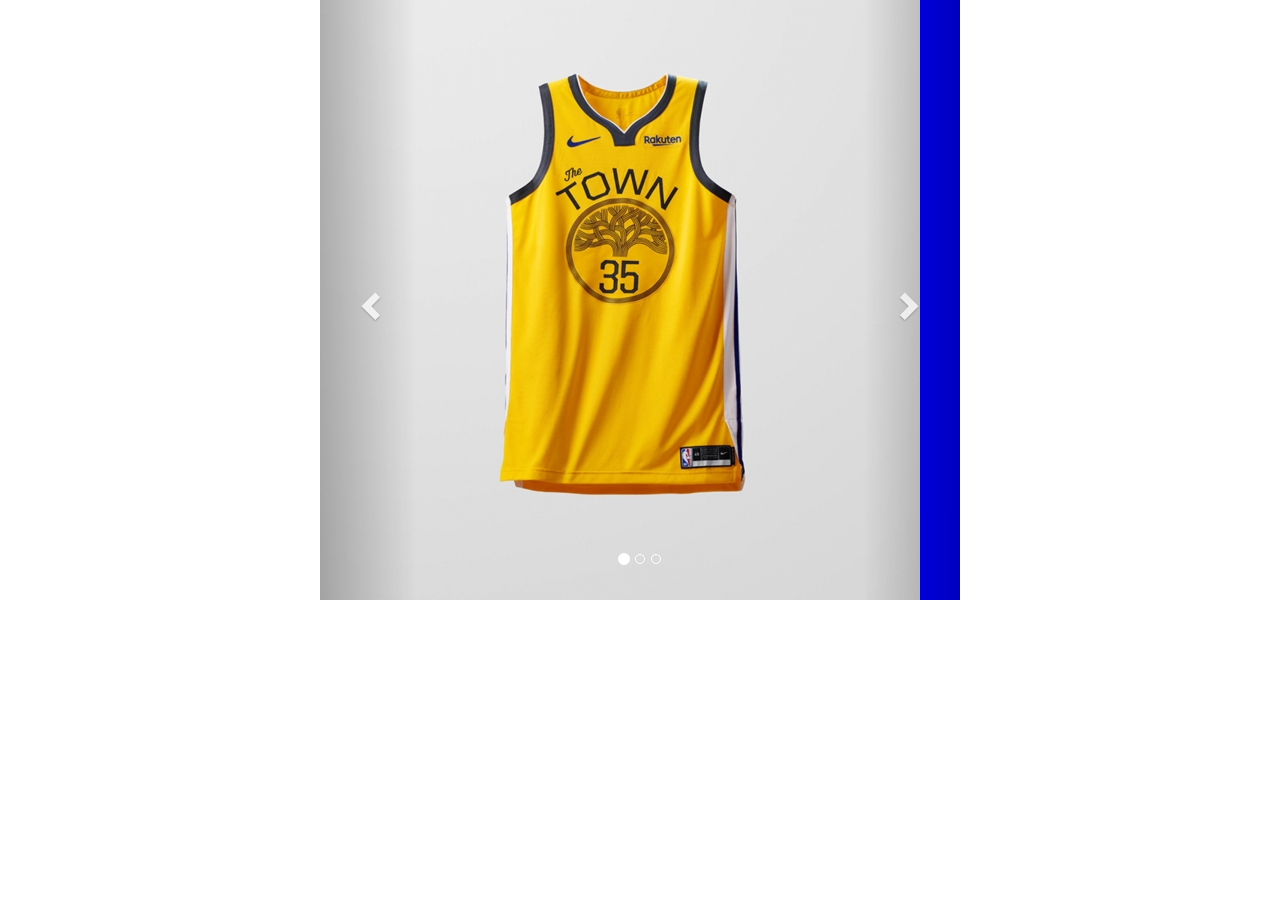
<file: index.html>
<!doctype html>
<html lang="en">
  <head>
      <!-- Compiled and minified Bootstrap CSS -->
    <link rel="stylesheet" href="https://maxcdn.bootstrapcdn.com/bootstrap/3.3.7/css/bootstrap.min.css" >
<!-- Minified JS library -->
    <script src="https://ajax.googleapis.com/ajax/libs/jquery/3.2.1/jquery.min.js"></script>
<!-- Compiled and minified Bootstrap JavaScript -->
    <script src="https://maxcdn.bootstrapcdn.com/bootstrap/3.3.7/js/bootstrap.min.js" ></script>
    <!-- Required meta tags -->
    <meta charset="utf-8">
    <meta name="viewport" content="width=device-width, initial-scale=1">

    <!-- Bootstrap CSS -->
    <link href="https://cdn.jsdelivr.net/npm/bootstrap@5.1.3/dist/css/bootstrap.min.css" rel="stylesheet" integrity="sha384-1BmE4kWBq78iYhFldvKuhfTAU6auU8tT94WrHftjDbrCEXSU1oBoqyl2QvZ6jIW3" crossorigin="anonymous">
    <link type="text/css" href="index.css" rel="stylesheet" media="screen"/>
    
    
  </head>
  <body>
    <div id="myCarousel" class="carousel slide" data-ride="carousel">
        <!-- Indicators -->
        <ol class="carousel-indicators">
            <li data-target="#myCarousel" data-slide-to="0" class="active"></li>
            <li data-target="#myCarousel" data-slide-to="1"></li>
            <li data-target="#myCarousel" data-slide-to="2"></li>
        </ol>
    
        <!-- Wrapper for slides -->
        <div class="carousel-inner">
            <div class="item active">
                <img src="gold.jpg" alt="" class="img-fluid d-block mx-auto">

            </div>
            <div class="item">
                <img src="nba-nike-paris-swingman-jersey-mens_ss4_p-12008604+u-1hud2wd8zye6uu1ro6i4+v-d41a089321d14d77b83e9b3327e67a3f.jpg" class="img-fluid d-block mx-auto">
            </div>
            <div class="item">
                <img src="Camisetas-NBA-Memphis-Grizzlies-34-Brandan-Wright-Marino-Icon-2017-18.jpg" class="img-fluid d-block mx-auto">
            </div>
        </div>
    
        <!-- Controls -->
        <a class="left carousel-control" href="#myCarousel" data-slide="prev">
            <span class="glyphicon glyphicon-chevron-left"></span>
            <span class="sr-only">Previous</span>
        </a>
        <a class="right carousel-control" href="#myCarousel" data-slide="next">
            <span class="glyphicon glyphicon-chevron-right"></span>
            <span class="sr-only">Next</span>
        </a>
    </div>

    <div></div>
    <!-- Optional JavaScript; choose one of the two! -->

    <!-- Option 1: Bootstrap Bundle with Popper -->
    <script src="https://cdn.jsdelivr.net/npm/bootstrap@5.1.3/dist/js/bootstrap.bundle.min.js" integrity="sha384-ka7Sk0Gln4gmtz2MlQnikT1wXgYsOg+OMhuP+IlRH9sENBO0LRn5q+8nbTov4+1p" crossorigin="anonymous"></script>

    <!-- Option 2: Separate Popper and Bootstrap JS -->

    <script src="https://cdn.jsdelivr.net/npm/@popperjs/core@2.10.2/dist/umd/popper.min.js" integrity="sha384-7+zCNj/IqJ95wo16oMtfsKbZ9ccEh31eOz1HGyDuCQ6wgnyJNSYdrPa03rtR1zdB" crossorigin="anonymous"></script>
    <script src="https://cdn.jsdelivr.net/npm/bootstrap@5.1.3/dist/js/bootstrap.min.js" integrity="sha384-QJHtvGhmr9XOIpI6YVutG+2QOK9T+ZnN4kzFN1RtK3zEFEIsxhlmWl5/YESvpZ13" crossorigin="anonymous"></script>
  </body>
</html>
</file>
<file: index.css>
#myCarousel{
    margin-left: 25%;
    margin-right: 25%;

    background-color: blue;
}
</file>
